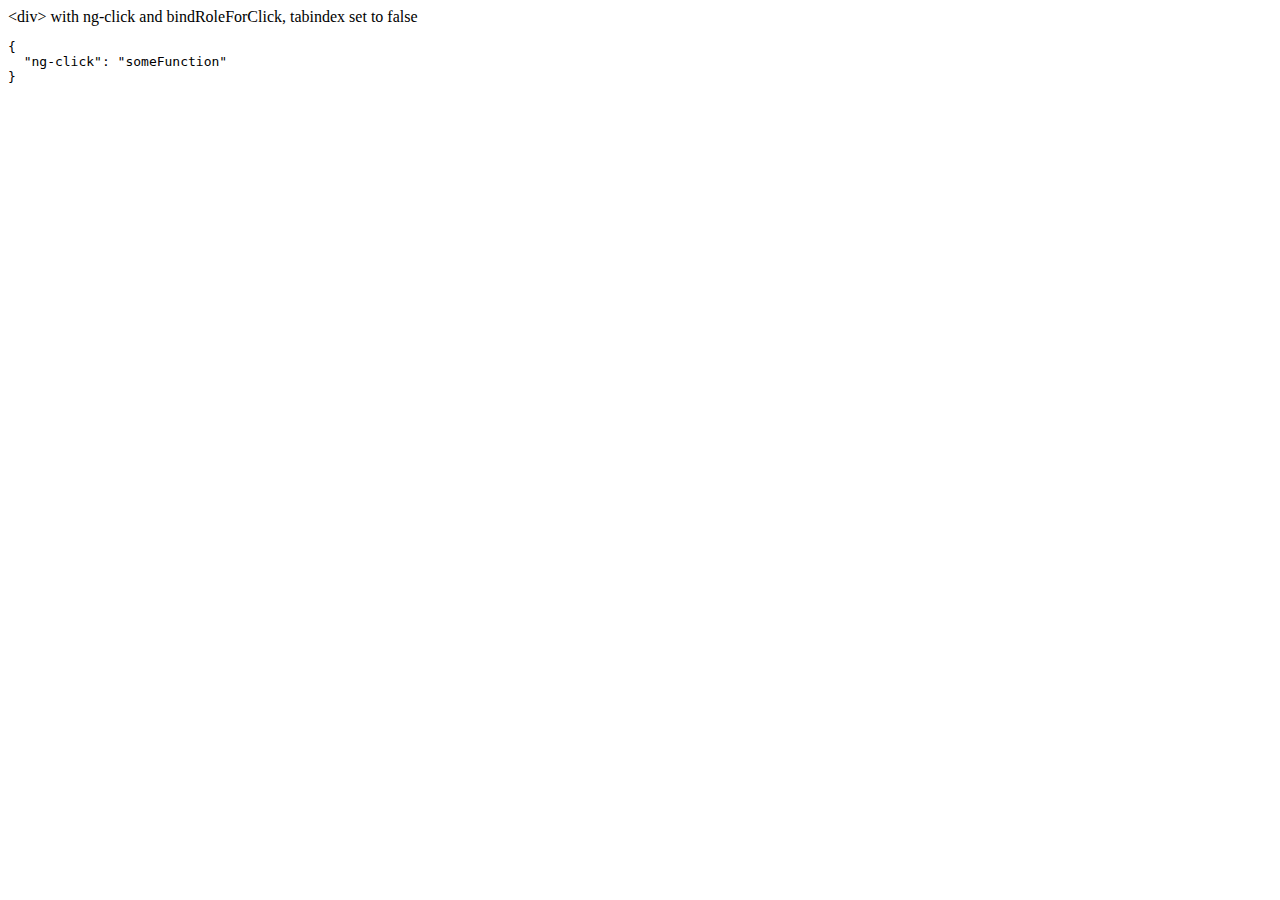
<file: assets/js/angular/docs/examples/example-accessibility-ng-click/index.html>
<!doctype html>
<html lang="en">
<head>
  <meta charset="UTF-8">
  <title>Example - example-accessibility-ng-click</title>
  

  <script src="../../../angular.min.js"></script>
  <script src="../../../angular-aria.js"></script>
  

  
</head>
<body ng-app="ngAria_ngClickExample">
   <div ng-click="someFunction" show-attrs>
   &lt;div&gt; with ng-click and bindRoleForClick, tabindex set to false
 </div>
<script>
 angular.module('ngAria_ngClickExample', ['ngAria'], function config($ariaProvider) {
   $ariaProvider.config({
     bindRoleForClick: false,
     tabindex: false
   });
 })
 .directive('showAttrs', function() {
   return function(scope, el, attrs) {
     var pre = document.createElement('pre');
     el.after(pre);
     scope.$watch(function() {
       var attrs = {};
       Array.prototype.slice.call(el[0].attributes, 0).forEach(function(item) {
         if (item.name !== 'show-attrs') {
           attrs[item.name] = item.value;
         }
       });
       return attrs;
     }, function(newAttrs, oldAttrs) {
       pre.textContent = JSON.stringify(newAttrs, null, 2);
     }, true);
   }
 });
</script>
</body>
</html>
</file>
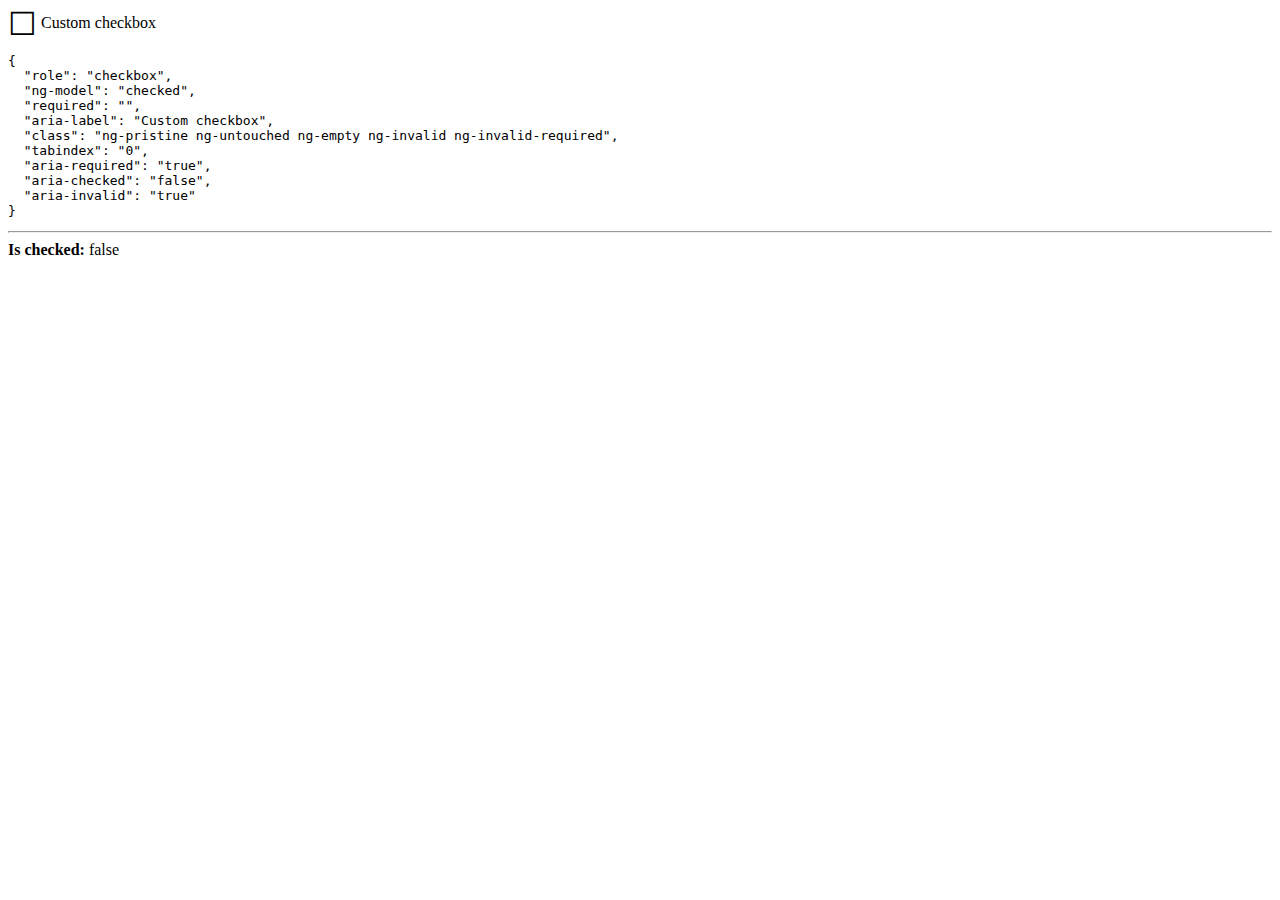
<file: assets/js/angular/docs/examples/example-accessibility-ng-model/index.html>
<!doctype html>
<html lang="en">
<head>
  <meta charset="UTF-8">
  <title>Example - example-accessibility-ng-model</title>
  <link href="style.css" rel="stylesheet" type="text/css">
  

  <script src="../../../angular.min.js"></script>
  <script src="../../../angular-aria.js"></script>
  <script src="script.js"></script>
  

  
</head>
<body ng-app="ngAria_ngModelExample">
  <form>
  <custom-checkbox role="checkbox" ng-model="checked" required
      aria-label="Custom checkbox" show-attrs>
    Custom checkbox
  </custom-checkbox>
</form>
<hr />
<b>Is checked:</b> {{ !!checked }}
</body>
</html>
</file>
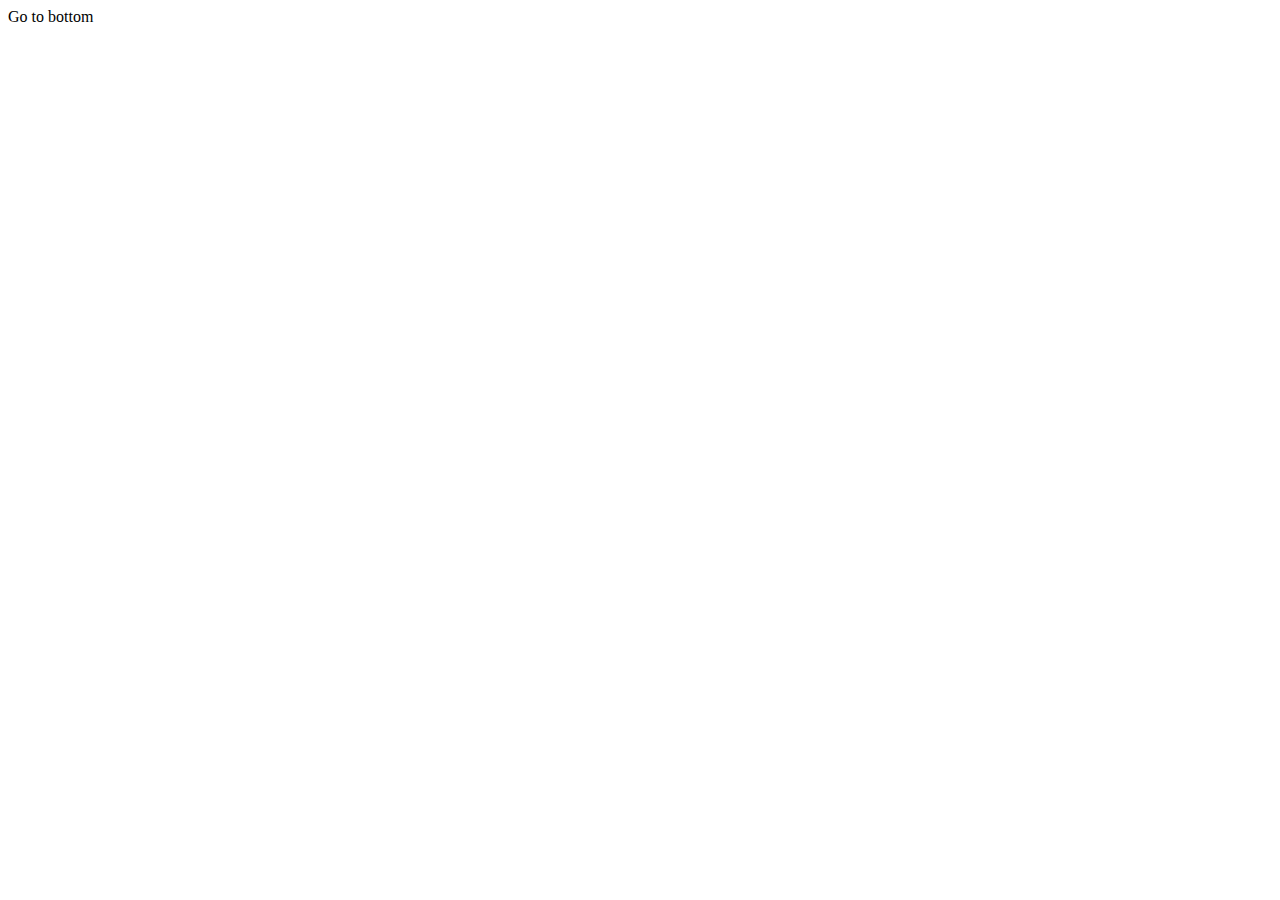
<file: assets/js/angular/docs/examples/example-anchor-scroll/index.html>
<!doctype html>
<html lang="en">
<head>
  <meta charset="UTF-8">
  <title>Example - example-anchor-scroll</title>
  <link href="style.css" rel="stylesheet" type="text/css">
  

  <script src="../../../angular.min.js"></script>
  <script src="script.js"></script>
  

  
</head>
<body ng-app="anchorScrollExample">
  <div id="scrollArea" ng-controller="ScrollController">
  <a ng-click="gotoBottom()">Go to bottom</a>
  <a id="bottom"></a> You're at the bottom!
</div>
</body>
</html>
</file>
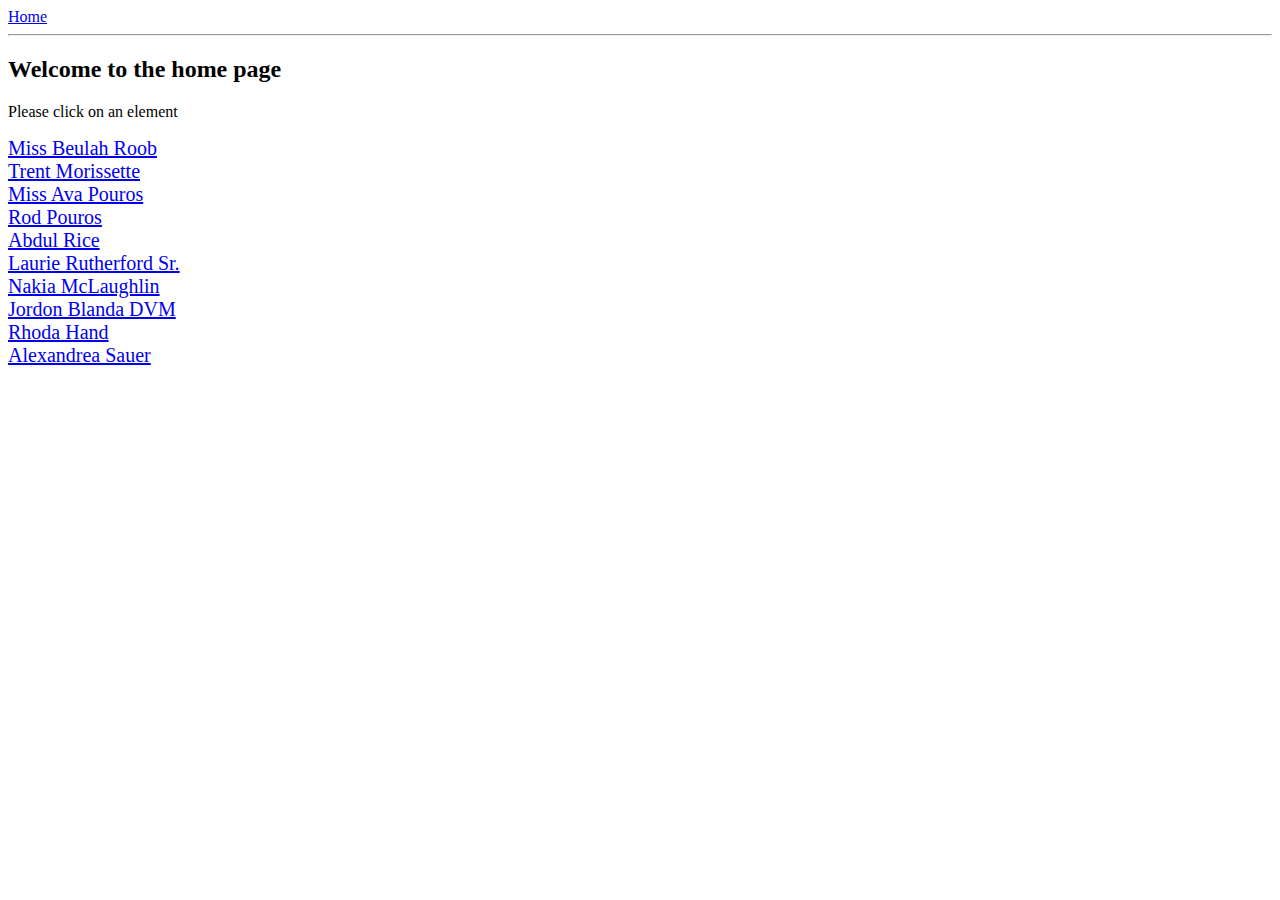
<file: assets/js/angular/docs/examples/example-anchoringExample/index.html>
<!doctype html>
<html lang="en">
<head>
  <meta charset="UTF-8">
  <title>Example - example-anchoringExample</title>
  <link href="animations.css" rel="stylesheet" type="text/css">
  

  <script src="../../../angular.min.js"></script>
  <script src="../../../angular-animate.js"></script>
  <script src="../../../angular-route.js"></script>
  <script src="script.js"></script>
  

  
</head>
<body ng-app="anchoringExample">
  <a href="#!/">Home</a>
<hr />
<div class="view-container">
  <div ng-view class="view"></div>
</div>
</body>
</html>
</file>
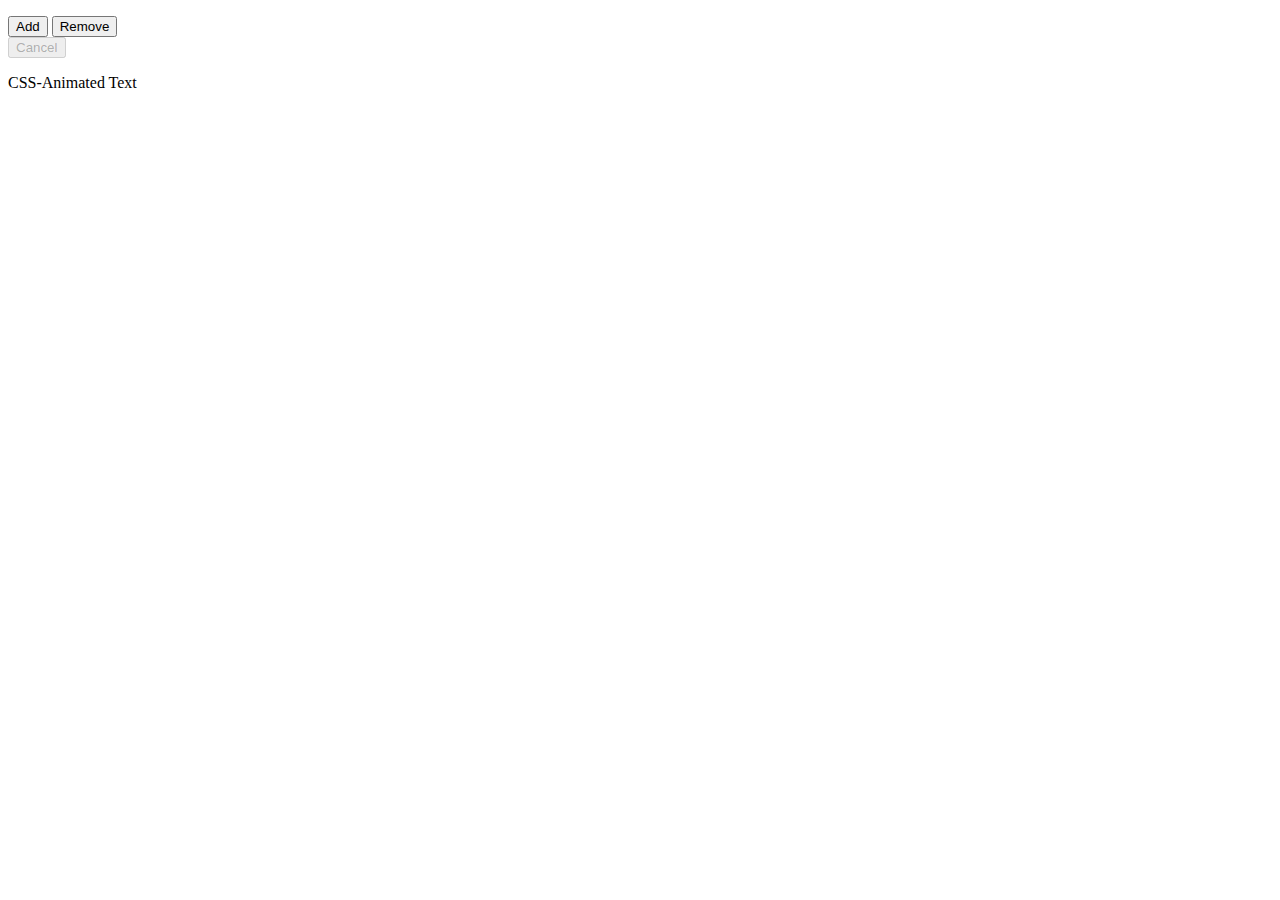
<file: assets/js/angular/docs/examples/example-animate-cancel/index.html>
<!doctype html>
<html lang="en">
<head>
  <meta charset="UTF-8">
  <title>Example - example-animate-cancel</title>
  <link href="style.css" rel="stylesheet" type="text/css">
  

  <script src="../../../angular.min.js"></script>
  <script src="../../../angular-animate.js"></script>
  <script src="app.js"></script>
  

  
</head>
<body ng-app="animationExample">
  <cancel-example></cancel-example>
</body>
</html>
</file>
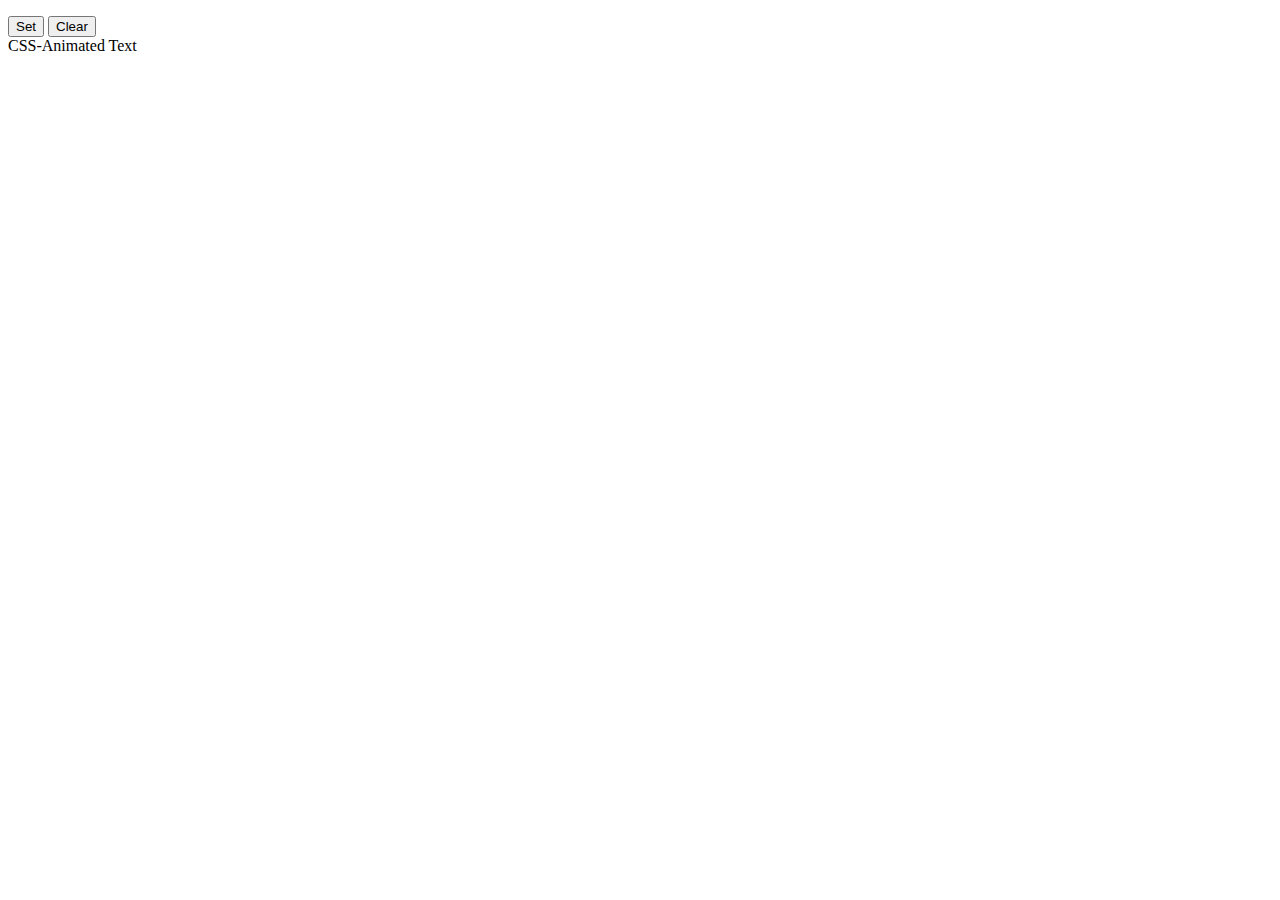
<file: assets/js/angular/docs/examples/example-animate-css-class/index.html>
<!doctype html>
<html lang="en">
<head>
  <meta charset="UTF-8">
  <title>Example - example-animate-css-class</title>
  <link href="style.css" rel="stylesheet" type="text/css">
  

  <script src="../../../angular.min.js"></script>
  <script src="../../../angular-animate.js"></script>
  

  
</head>
<body ng-app="ngAnimate">
  <p>
  <button ng-click="myCssVar='css-class'">Set</button>
  <button ng-click="myCssVar=''">Clear</button>
  <br>
  <span ng-class="myCssVar">CSS-Animated Text</span>
</p>
</body>
</html>
</file>
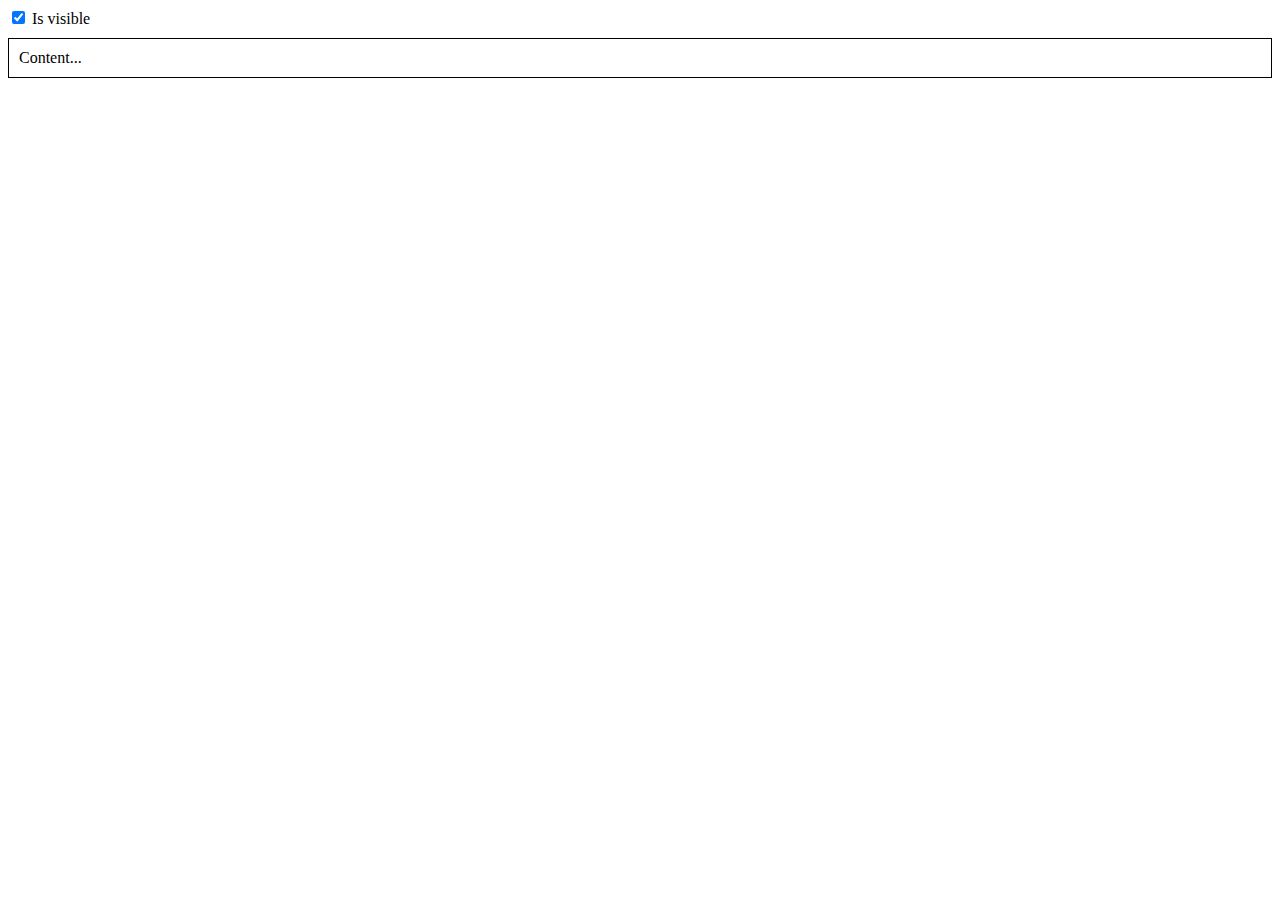
<file: assets/js/angular/docs/examples/example-animate-ng-show/index.html>
<!doctype html>
<html lang="en">
<head>
  <meta charset="UTF-8">
  <title>Example - example-animate-ng-show</title>
  <link href="animations.css" rel="stylesheet" type="text/css">
  

  <script src="../../../angular.min.js"></script>
  <script src="../../../angular-animate.js"></script>
  

  
</head>
<body ng-app="ngAnimate">
  <div ng-init="checked = true">
  <label>
    <input type="checkbox" ng-model="checked" />
    Is visible
  </label>
  <div class="content-area sample-show-hide" ng-show="checked">
    Content...
  </div>
</div>
</body>
</html>
</file>
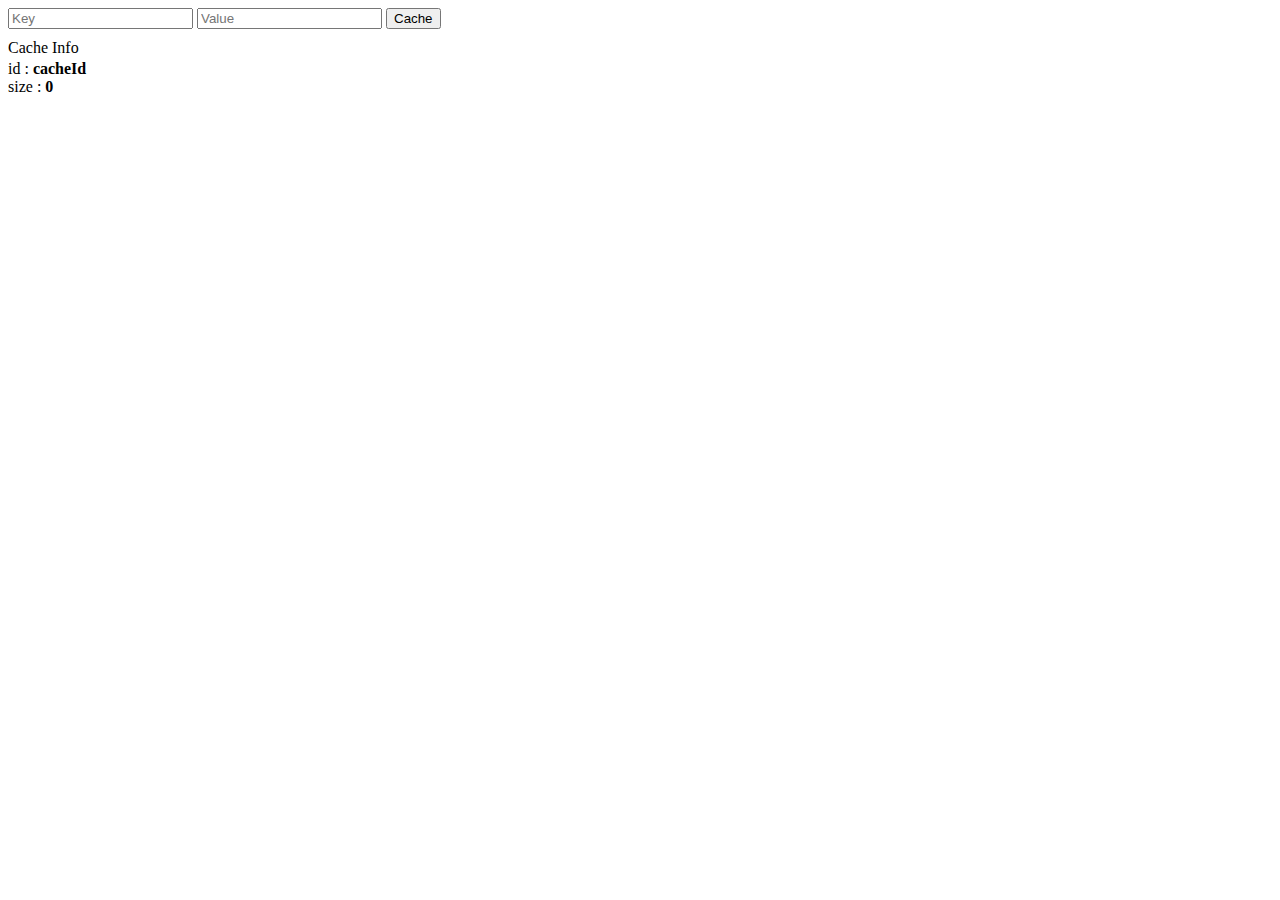
<file: assets/js/angular/docs/examples/example-cache-factory/index.html>
<!doctype html>
<html lang="en">
<head>
  <meta charset="UTF-8">
  <title>Example - example-cache-factory</title>
  <link href="style.css" rel="stylesheet" type="text/css">
  

  <script src="../../../angular.min.js"></script>
  <script src="script.js"></script>
  

  
</head>
<body ng-app="cacheExampleApp">
  <div ng-controller="CacheController">
  <input ng-model="newCacheKey" placeholder="Key">
  <input ng-model="newCacheValue" placeholder="Value">
  <button ng-click="put(newCacheKey, newCacheValue)">Cache</button>

  <p ng-if="keys.length">Cached Values</p>
  <div ng-repeat="key in keys">
    <span ng-bind="key"></span>
    <span>: </span>
    <b ng-bind="cache.get(key)"></b>
  </div>

  <p>Cache Info</p>
  <div ng-repeat="(key, value) in cache.info()">
    <span ng-bind="key"></span>
    <span>: </span>
    <b ng-bind="value"></b>
  </div>
</div>
</body>
</html>
</file>
<file: assets/js/angular/docs/examples/example-accessibility-ng-model/style.css>
custom-checkbox {
  cursor: pointer;
  display: inline-block;
}

custom-checkbox .icon:before {
  content: '\2610';
  display: inline-block;
  font-size: 2em;
  line-height: 1;
  speak: none;
  vertical-align: middle;
}

custom-checkbox.checked .icon:before {
  content: '\2611';
}
</file>
<file: assets/js/angular/docs/examples/example-anchor-scroll/style.css>
#scrollArea {
  height: 280px;
  overflow: auto;
}

#bottom {
  display: block;
  margin-top: 2000px;
}
</file>
<file: assets/js/angular/docs/examples/example-animate-cancel/style.css>
.red-add, .red-remove {
  transition: all 4s cubic-bezier(0.250, 0.460, 0.450, 0.940);
}

.red,
.red-add.red-add-active {
  color: #FF0000;
  font-size: 40px;
}

.red-remove.red-remove-active {
  font-size: 10px;
  color: black;
}
</file>
<file: assets/js/angular/docs/examples/example-animate-css-class/style.css>
.css-class-add, .css-class-remove {
  transition: all 0.5s cubic-bezier(0.250, 0.460, 0.450, 0.940);
}

.css-class,
.css-class-add.css-class-add-active {
  color: red;
  font-size: 3em;
}

.css-class-remove.css-class-remove-active {
  font-size: 1em;
  color: black;
}
</file>
<file: assets/js/angular/docs/examples/example-animate-ng-show/animations.css>
.content-area {
  border: 1px solid black;
  margin-top: 10px;
  padding: 10px;
}

.sample-show-hide {
  transition: all linear 0.5s;
}
.sample-show-hide.ng-hide {
  opacity: 0;
}
</file>
<file: assets/js/angular/docs/examples/example-cache-factory/style.css>
p {
  margin: 10px 0 3px;
}
</file>
<file: assets/js/angular/docs/examples/example-anchoringExample/animations.css>
.record {
  display:block;
  font-size:20px;
}
.profile {
  background:black;
  color:white;
  font-size:100px;
}
.view-container {
  position:relative;
}
.view-container > .view.ng-animate {
  position:absolute;
  top:0;
  left:0;
  width:100%;
  min-height:500px;
}
.view.ng-enter, .view.ng-leave,
.record.ng-anchor {
  transition:0.5s linear all;
}
.view.ng-enter {
  transform:translateX(100%);
}
.view.ng-enter.ng-enter-active, .view.ng-leave {
  transform:translateX(0%);
}
.view.ng-leave.ng-leave-active {
  transform:translateX(-100%);
}
.record.ng-anchor-out {
  background:red;
}
</file>
